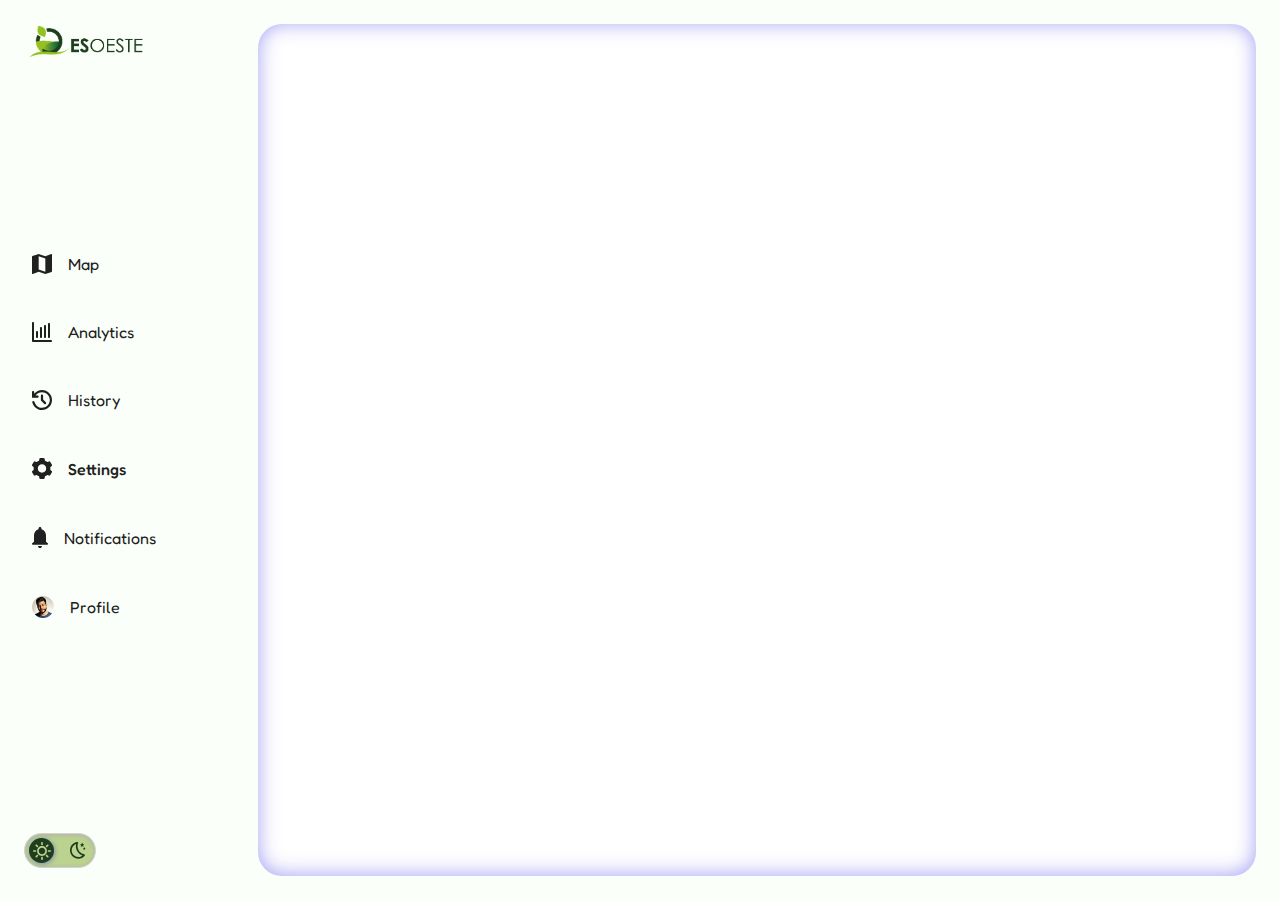
<file: settings.html>
<!DOCTYPE html>
<html lang="en">

<head>
    <meta charset="UTF-8">
    <meta name="viewport" content="width=device-width, initial-scale=1.0">
    <link rel="stylesheet" href="css/index.css">
    <link rel="stylesheet" href="css/components.css">
    <link rel="stylesheet" href="css/variables.css">

    <link rel="preconnect" href="https://fonts.googleapis.com">
    <link rel="preconnect" href="https://fonts.gstatic.com" crossorigin>
    <link
        href="https://fonts.googleapis.com/css2?family=Fredoka:wght@300..700&family=Montserrat:ital,wght@0,100..900;1,100..900&family=Poppins:ital,wght@0,100;0,200;0,300;0,400;0,500;0,600;0,700;0,800;0,900;1,100;1,200;1,300;1,400;1,500;1,600;1,700;1,800;1,900&display=swap"
        rel="stylesheet">

    <title>Document</title>
</head>

<body class="lightMode">
    <header>
        <!-- COMPANY'S LOGO-->
        <img id="logo_company" src="assets/img/logo/logo_esoeste.png" width="auto" height="auto"
            alt="logo of fiber sight, saying only the company name in purple.">

        <!-- MENU -->
        <div id="cc_menu">
            <my-button id="map_button"></my-button>
            <my-button id="analytics_button"></my-button>
            <my-button id="history_button"></my-button>
            <my-button id="settings_button"></my-button>
            <my-button id="notifications_button"></my-button>
            <my-button id="profile_button"></my-button>
        </div>

        <!-- LIGHT/DARK MODE SWITCH -->
        <my-switch id="mode_switch"></my-switch>

    </header>

    <main>
        <span class="settings">
   
        </span>
        
    </main>

</body>

<script src="js/components.js"></script>
<script src="js/general.js"></script>

</html>
</file>
<file: css/index.css>
/* INDEX -----------------------------------------------------------------------------------------------*/

body,
html,
p {
    margin: 0;
    padding: 0;
}

body {
    background-color: var(--color-background);
    width: calc(100vw - 24px - 24px);
    height: calc(100vh - 24px - 32px);
    padding: 24px 24px 32px 24px;
    /* LAYOUT */
    display: flex;
    flex-direction: row;
    justify-content: space-between;
}

body,
p,
select,
option {
    /* FONT */
    font-family: "Fredoka", sans-serif;
    font-weight: 400;
}

/* MENU -----------------------------------------------------------------------------------------------*/

header {
    height: 100%;
    /* LAYOUT */
    display: flex;
    flex-direction: column;
    justify-content: space-between;
    flex: 1 1 auto;
}

#logo_company {
    width: 124px;
    height: auto;
}

#cc_menu {
    width: fit-content;
    height: fit-content;
    /* LAYOUT */
    display: flex;
    flex-direction: column;
    gap: 32px;
    /* FONT */
    font-size: 16px;

}

/* MAIN -----------------------------------------------------------------------------------------------*/

main {
    background-color: white;
    box-shadow: inset 0 -1px 20px 0 var(--color-shadow);
    height: calc(100% - 24px);
    border-radius: 24px;
    padding: 16px 24px;
    /* LAYOUT */
    flex: 11 1 auto;
}

.visualization {
    width: 100%;
    height: 100%;
    /* LAYOUT */
    display: flex;
    flex-direction: column;
    align-items: flex-end;
    justify-content: flex-end;
}
</file>
<file: css/components.css>
/* BUTTON -----------------------------------------------------------------------------------------------*/
.button {
    background-color: transparent;
    border: none;
    border-radius: 8px;
    width: 148px;
    max-height: 40px;
    /*LAYOUT*/
    display: flex;
    flex-direction: row;
    align-items: center;
    gap: 16px;
    padding: 8px 8px;
    text-align: left;
    /*FONT*/
    font-family: "Fredoka", sans-serif;
    font-size: 16px;
    font-weight: 400;
    color: var(--color-text);
    text-decoration: none;
    /*INTERACTION*/
    cursor: pointer;
}

.button_icon {
    fill: var(--color-text);
    display: flex;
}

.button:hover {
    background-color: var(--color-secondary);
    color: var(--color-primary);
}

.button:hover .button_icon {
    fill: var(--color-primary);
}

/* LIGHT/DARK MODE SWITCH -----------------------------------------------------------------------------------------------*/

.switch {
    width: 61.97px;
    height: 25px;
    padding: 4px;
    background-color: var(--color-secondary);
    border: 0.5px solid var(--color-grey-200);
    border-radius: 48px;
    box-shadow: inset 0 1px 5px 0 var(--color-grey-400);
    /*LAYOUT*/
    position: relative;
    display: flex;
    flex-direction: row;
    align-items: center;
    /*INTERACTION*/
    cursor: pointer;
    transition: 0.3s;
}

/* light mode on */
.switch:after {
    content: "";
    width: 25px;
    height: 25px;
    background-color: var(--color-primary);
    border-radius: 360px;
    box-shadow: 1px 1px 4px var(--color-shadow);
    /*LAYOUT*/
    position: absolute;
    left: 4px;
    transition: transform 0.3s ease-in-out;
}

input {
    width: 0;
    height: 0;
    visibility: hidden;
}

.switch svg {
    height: auto;
    /*LAYOUT*/
    position: absolute;
    z-index: 100;
}

.switch svg.sun {
    width: 18px;
    left: 7.5px;
    fill: var(--color-secondary);
}

/* dark mode on */
input:checked+.switch:after {
    transform: translateX(36px);
}

input:checked+.switch svg.sun {
    fill: var(--color-primary);
}

.switch svg.moon {
    width: 16px;
    left: 45px;
    fill: var(--color-primary);
}

input:checked+.switch svg.moon {
    fill: var(--color-secondary);
}

/* ZOOM -----------------------------------------------------------------------------------------------*/

#cc_zoom {
    width: 148px;
    font-size: 12px;
    /*LAYOUT*/
    display: flex;
    flex-direction: row;
    justify-content: center;
    align-items: center;
    gap: 8px;
}

.button_zoom {
    width: 24px;
    height: 24px;
    background-color: var(--color-secondary);
    border-radius: 4px;
    border: 0.5px solid var(--color-grey-200);
    box-shadow: 1px 1px 4px var(--color-shadow);
    /*LAYOUT*/
    display: flex;
    flex-direction: row;
    justify-content: center;
    align-items: center;
    /*TEXT*/
    color: var(--color-primary);
    font-size: 12px;
    /*INTERACTION*/
    cursor: pointer;
}

/* SLIDER -----------------------------------------------------------------------------------------------*/

#cc_slider p {
    font-size: 12px;
    text-align: center;
}

.input_slider {
    visibility: visible;
    width: 148px;
    height: 8px;
}

/* LEGEND -----------------------------------------------------------------------------------------------*/

#cc_legend {
    width: 148px;
    height: fit-content;
    /*LAYOUT*/
    display: flex;
    flex-direction: column;
    gap: 8px;
}

#cc_legend>div {
    /*LAYOUT*/
    flex-direction: column;
    gap: 4px;
}

#legend_select {
    background-color: var(--color-secondary);
    border: 0.5px solid var(--color-grey-200);
    box-shadow: 1px 1px 4px var(--color-shadow);
    border-radius: 4px;
    padding: 4px 8px;
    font-size: 12px;
    /*INTERACTION*/
    cursor: pointer;
}

.text_legend {
    font-size: 12px;
    display: none;
}

#legend_degrade {
    height: 8px;
}

#temp_legend {
    display: flex;
}

#moist_legend {
    display: none;
}

.degrade_temp {
    background-image: linear-gradient(to right, var(--color-yellow), var(--color-orange));
}

.degrade_moist {
    background-image: linear-gradient(to right, var(--color-lightBlue), var(--color-darkBlue));
}

#cc_legend_min_max {
    /*LAYOUT*/
    display: flex;
    flex-direction: row;
    justify-content: space-between;
    /*FONT*/
    font-size: 12px;
}
</file>
<file: css/variables.css>
:root {
    /* PRIMITIVES -----------------------------------------------------------------------------------------------*/
    --color-lavander: #E6E6FA;
    --color-white: #F8F8FF;
    --color-purple: #4B43EA;
    --color-purple-50: rgb(75, 67, 234, 0.5);
    --color-darkGreen: #1E3E1D;
    --color-darkGreen-50: rgb(30, 62, 29,0.5);
    --color-sage:#BBD38E;
    --color-green:#8BB925;
    --color-lightGreen:#FBFFFA;
    --color-grey-50: #F1F1F1;
    --color-grey-200: #D3D3D3;
    --color-grey-400: #AFAFAF;
    --color-grey-600: #7C7C7C;
    --color-grey-800: #343434;
    --color-grey-900: #202020;
    --color-lightBlue: #97DCF5;
    --color-darkBlue: #3F53A4;
    --color-yellow: #FFED5F;
    --color-orange: #FF6139;
}

/* TOKENS -----------------------------------------------------------------------------------------------*/
.lightMode {
    /*Light Mode*/
    --color-text: var(--color-grey-900);
    --color-background: var(--color-lightGreen);
    --color-primary: var(--color-darkGreen);
    --color-secondary: var(--color-sage);
    --color-shadow: var(--color-purple-50);
}

.darkMode {
    /*Light Mode*/
    --color-text: var(--color-lightGreen);
    --color-background: var(--color-grey-900);
    --color-primary: var(--color-darkGreen);
    --color-secondary: var(--color-sage);
    --color-shadow: var(--color-darkGreen-50);
}
</file>
